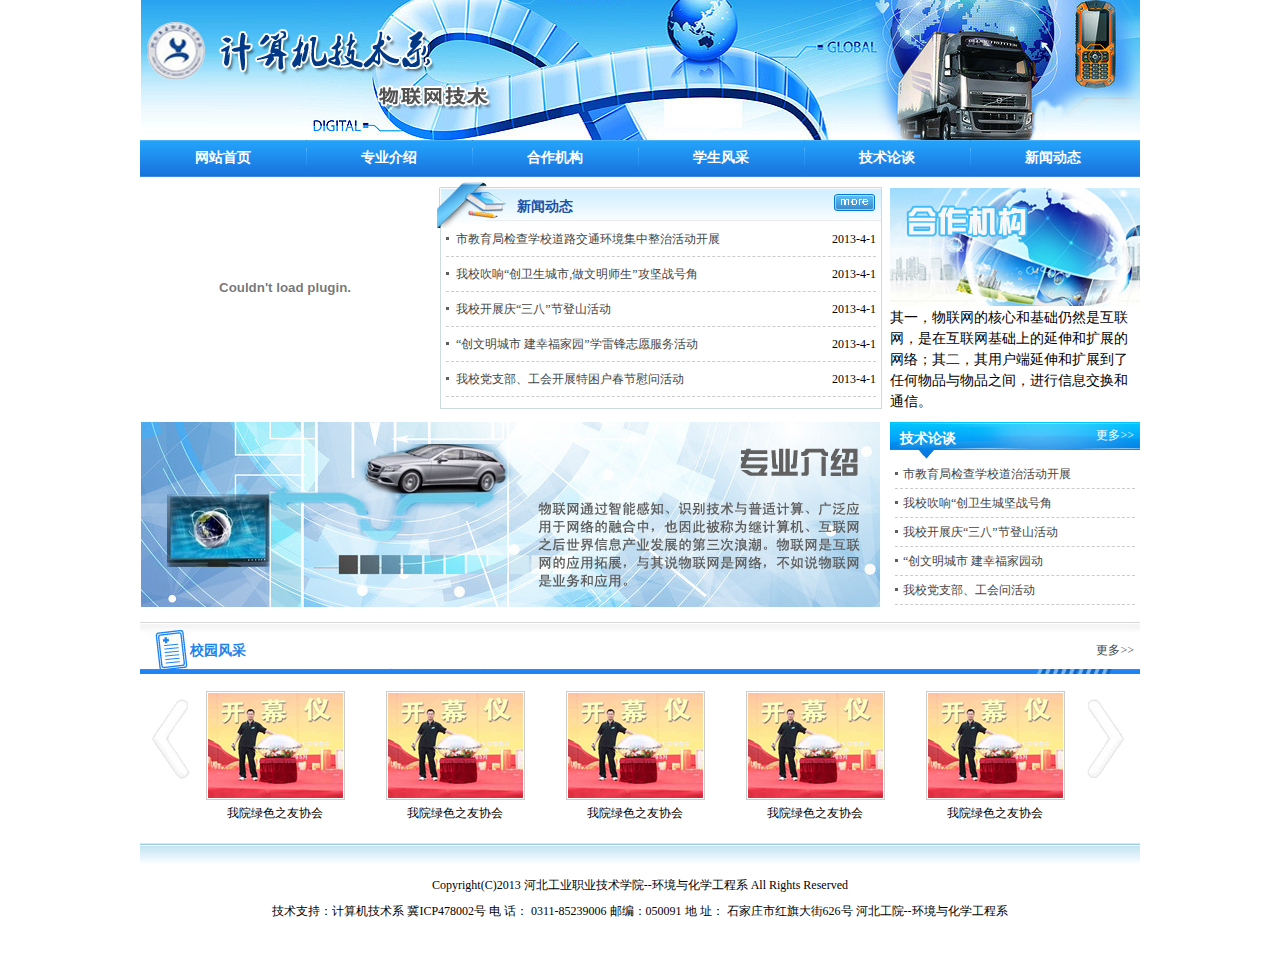
<file: wulianwang/index.htm>
<!DOCTYPE html PUBLIC "-//W3C//DTD XHTML 1.0 Transitional//EN" "http://www.w3.org/TR/xhtml1/DTD/xhtml1-transitional.dtd">
<html xmlns="http://www.w3.org/1999/xhtml">
<head>
<meta http-equiv="Content-Type" content="text/html; charset=utf-8" />
<title>物联网技术</title>
<link href="css/gongyou.css" rel="stylesheet" type="text/css">
<link href="css/index.css" rel="stylesheet" type="text/css">
<script type="text/javascript" src="js/jquery-1.4.2.js"></script>
</head>
<body>
<div id="top">
</div>
<div id="nav">
  <div id=div_center>
<UL id=nav>
<LI style="background:none;"><A href="#">网站首页</A></LI>
<LI><A href="#">专业介绍</A></LI>
<LI><A href="#">合作机构</A></LI>
<LI><A href="#">学生风采</A></LI>
<LI><A href="#">技术论谈</A></LI>
<LI><A href="#">新闻动态</A></LI>
<LI></LI>
<LI></LI>
</UL>
</div>
</div>
<div id="con_a">
  <div class="con_a_l">
    <div style="">
      <script type=text/javascript>
	<!--
	
	var focus_width=290
	var focus_height=200
	var text_height=20
	var swf_height = focus_height+text_height

 	var pics='images/wlwjs_r7_c4.jpg|images/wlwjs_r7_c4.jpg|images/wlwjs_r7_c4.jpg|images/wlwjs_r7_c4.jpg|images/wlwjs_r7_c4.jpg'
var links='||||'
	var texts='欢迎访问河北工业职业技术学院|欢迎访问河北工业职业技术学院|欢迎访问河北工业职业技术学院|欢迎访问河北工业职业技术学院|'
	document.write('<object classid="clsid:d27cdb6e-ae6d-11cf-96b8-444553540000" codebase="http://fpdownload.macromedia.com/pub/shockwave/cabs/flash/swflash.cab#version=6,0,0,0" width="'+ focus_width +'" height="'+ swf_height +'">');
	document.write('<param name="allowScriptAccess" value="sameDomain"><param name="movie" value="pixviewer.swf"><param name="quality" value="high"><param name="bgcolor" value="#F7F7F7">');
	document.write('<param name="menu" value="false"><param name=wmode value="opaque">');
	document.write('<param name="FlashVars" value="pics='+pics+'&links='+links+'&texts='+texts+'&borderwidth='+focus_width+'&borderheight='+focus_height+'&textheight='+text_height+'">');
	document.write('<embed src="pixviewer.swf" wmode="opaque" FlashVars="pics='+pics+'&links='+links+'&texts='+texts+'&borderwidth='+focus_width+'&borderheight='+focus_height+'&textheight='+text_height+'" menu="false" bgcolor="#F7F7F7" quality="high" width="'+ focus_width +'" height="'+ focus_height +'" allowScriptAccess="sameDomain" type="application/x-shockwave-flash" pluginspage="http://www.macromedia.com/go/getflashplayer" />');	
	document.write('</object>');
	
	//-->
	</script>
    </div>
  </div>
  <div class="con_a_m border">
    <div class="title_a"><span><img src="images/wlwjs_r8_c16.jpg" width="41" height="17" /></span>
      <h3>新闻动态</h3>
    </div>
    <ul class="all_a">
      <li><span>2013-4-1</span><a href="#">市教育局检查学校道路交通环境集中整治活动开展</a></li>
      <li><span>2013-4-1</span><a href="#">我校吹响“创卫生城市,做文明师生”攻坚战号角</a></li>
      <li><span>2013-4-1</span><a href="#">我校开展庆“三八”节登山活动</a></li>
      <li><span>2013-4-1</span><a href="#">“创文明城市 建幸福家园”学雷锋志愿服务活动</a></li>
      <li><span>2013-4-1</span><a href="#">我校党支部、工会开展特困户春节慰问活动</a></li>
    </ul>
  </div>
  <div class="con_a_r">
  <img src="images/wlwjs_r5_c19.jpg" width="250" height="120" />
  <p>其一，物联网的核心和基础仍然是互联网，是在互联网基础上的延伸和扩展的网络；其二，其用户端延伸和扩展到了任何物品与物品之间，进行信息交换和通信。</p>
  </div>
</div>
<div id="con_d">
  <div class="con_d_l">
  <img src="images/wlwjs_r17_c2.jpg" width="740" height="185" /></div>
  <div class="con_d_r">
    <div class="title_b"><span><a href="#">更多>></a></span>
      <h3>技术论谈</h3>
    </div>
   <ul class="all_b">
      <li><a href="#">市教育局检查学校道治活动开展</a></li>
      <li><a href="#">我校吹响“创卫生城坚战号角</a></li>
      <li><a href="#">我校开展庆“三八”节登山活动</a></li>
      <li><a href="#">“创文明城市 建幸福家园动</a></li>
      <li><a href="#">我校党支部、工会问活动</a></li>
      <li></li>
    </ul> 
  </div>
</div>
<div id="con_c">
  <div class="title_c"><span><a href="#">更多>></a></span>
  <h3>校园风采</h3>
  </div>
 <div class="img-scrolla">
 <span class="preva"></span>
  <span class="nexta"></span>
  <div class="img-lista">
    <ul>
      <li><img src="images/wlwjs_r22_c7.jpg" width="135" height="105" />
        <p>我院绿色之友协会</p>
      </li>
      <li><img src="images/wlwjs_r22_c7.jpg" width="135" height="105" />
        <p>我院绿色之友协会</p>
      </li>
      <li><img src="images/wlwjs_r22_c7.jpg" width="135" height="105" />
        <p>我院绿色之友协会</p>
      </li>
      <li><img src="images/wlwjs_r22_c7.jpg" width="135" height="105" />
        <p>我院绿色之友协会</p>
      </li>
      <li><img src="images/wlwjs_r22_c7.jpg" width="135" height="105" />
        <p>我院绿色之友协会</p>
      </li>
      <li><img src="images/wlwjs_r22_c7.jpg" width="135" height="105" />
        <p>我院绿色之友协会</p>
      </li>
    </ul>
  </div>
 </div><script type="text/javascript">
 function DY_scroll(wraper,preva,nexta,img,speed,or)
 { 
  var wraper = $(wraper);
  var prev = $(preva);
  var next = $(nexta);
  var img = $(img).find('ul');
  var w = img.find('li').outerWidth(true);
  var s = speed;
  next.click(function()
       {
        img.animate({'margin-left':-w},function()
                  {
                   img.find('li').eq(0).appendTo(img);
                   img.css({'margin-left':0});
                   });
        });
  prev.click(function()
       {
        img.find('li:last').prependTo(img);
        img.css({'margin-left':-w});
        img.animate({'margin-left':0});
        });
  if (or == true)
  {
   ad = setInterval(function() { next.click();},s*1000);
   wraper.hover(function(){clearInterval(ad);},function(){ad = setInterval(function() { next.click();},s*1000);});

  }
 }
 DY_scroll('.img-scrolla','.preva','.nexta','.img-lista',3,true);// true为自动播放，不加此参数或false就默认不自动
</script>
</div>
  <div id="down"> 
  <p>Copyright(C)2013 河北工业职业技术学院--环境与化学工程系 All Rights Reserved</p>
  <p>技术支持：计算机技术系 冀ICP478002号 电 话： 0311-85239006 邮编：050091 地 址： 石家庄市红旗大街626号 河北工院--环境与化学工程系</p>
</div>
</body>
</html>
</file>
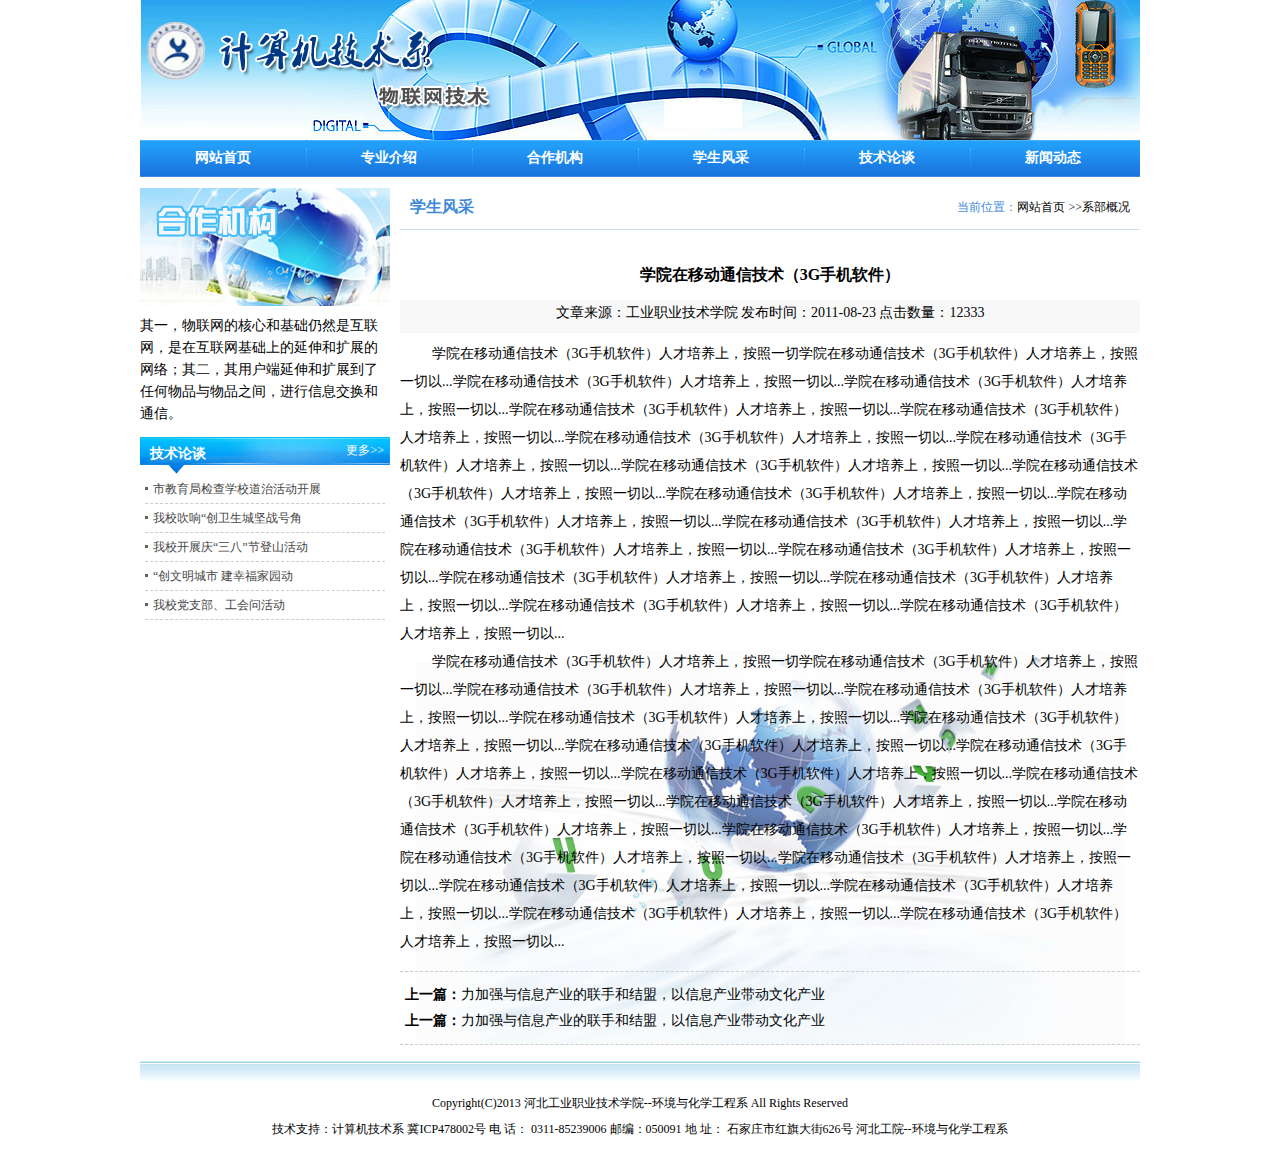
<file: wulianwang/content.htm>
<!DOCTYPE html PUBLIC "-//W3C//DTD XHTML 1.0 Transitional//EN" "http://www.w3.org/TR/xhtml1/DTD/xhtml1-transitional.dtd">
<html xmlns="http://www.w3.org/1999/xhtml">
<head>
<meta http-equiv="Content-Type" content="text/html; charset=utf-8" />
<title>物联网技术</title>
<link href="css/gongyou.css" rel="stylesheet" type="text/css">
<link href="css/index.css" rel="stylesheet" type="text/css">
<link href="css/content.css" rel="stylesheet" type="text/css">
</head>
<body>
<div id="top">
</div>
<div id="nav">
  <div id=div_center>
<UL id=nav>
<LI style="background:none;"><A href="#">网站首页</A></LI>
<LI><A href="#">专业介绍</A></LI>
<LI><A href="#">合作机构</A></LI>
<LI><A href="#">学生风采</A></LI>
<LI><A href="#">技术论谈</A></LI>
<LI><A href="#">新闻动态</A></LI>
<LI></LI>
<LI></LI>
</UL>
</div>
</div>
<div id="nr">
<div id="nr_l">
<div class="nr_l_a">
<img src="images/wlwjs_r5_c19.jpg" width="250" height="120" />
  <p>其一，物联网的核心和基础仍然是互联网，是在互联网基础上的延伸和扩展的网络；其二，其用户端延伸和扩展到了任何物品与物品之间，进行信息交换和通信。</p>
</div>
<div class="nr_l_b">
<div class="title_b"><span><a href="#">更多>></a></span>
      <h3>技术论谈</h3>
    </div>
   <ul class="all_b">
      <li><a href="#">市教育局检查学校道治活动开展</a></li>
      <li><a href="#">我校吹响“创卫生城坚战号角</a></li>
      <li><a href="#">我校开展庆“三八”节登山活动</a></li>
      <li><a href="#">“创文明城市 建幸福家园动</a></li>
      <li><a href="#">我校党支部、工会问活动</a></li>
    </ul> 
</div>
</div>
<div id="nr_r">
  <div class="weizhi"><span><strong>当前位置：</strong>网站首页 >>系部概况</span><b>学生风采</b></div>
<div class="nr_r_c"><div class="title_e">
  <h3>学院在移动通信技术（3G手机软件）</h3>
  <p>文章来源：工业职业技术学院        发布时间：2011-08-23    点击数量：12333</p></div>
 <p>　　 学院在移动通信技术（3G手机软件）人才培养上，按照一切学院在移动通信技术（3G手机软件）人才培养上，按照一切以...学院在移动通信技术（3G手机软件）人才培养上，按照一切以...学院在移动通信技术（3G手机软件）人才培养上，按照一切以...学院在移动通信技术（3G手机软件）人才培养上，按照一切以...学院在移动通信技术（3G手机软件）人才培养上，按照一切以...学院在移动通信技术（3G手机软件）人才培养上，按照一切以...学院在移动通信技术（3G手机软件）人才培养上，按照一切以...学院在移动通信技术（3G手机软件）人才培养上，按照一切以...学院在移动通信技术（3G手机软件）人才培养上，按照一切以...学院在移动通信技术（3G手机软件）人才培养上，按照一切以...学院在移动通信技术（3G手机软件）人才培养上，按照一切以...学院在移动通信技术（3G手机软件）人才培养上，按照一切以...学院在移动通信技术（3G手机软件）人才培养上，按照一切以...学院在移动通信技术（3G手机软件）人才培养上，按照一切以...学院在移动通信技术（3G手机软件）人才培养上，按照一切以...学院在移动通信技术（3G手机软件）人才培养上，按照一切以...学院在移动通信技术（3G手机软件）人才培养上，按照一切以...学院在移动通信技术（3G手机软件）人才培养上，按照一切以...
　</p> <p>　　 学院在移动通信技术（3G手机软件）人才培养上，按照一切学院在移动通信技术（3G手机软件）人才培养上，按照一切以...学院在移动通信技术（3G手机软件）人才培养上，按照一切以...学院在移动通信技术（3G手机软件）人才培养上，按照一切以...学院在移动通信技术（3G手机软件）人才培养上，按照一切以...学院在移动通信技术（3G手机软件）人才培养上，按照一切以...学院在移动通信技术（3G手机软件）人才培养上，按照一切以...学院在移动通信技术（3G手机软件）人才培养上，按照一切以...学院在移动通信技术（3G手机软件）人才培养上，按照一切以...学院在移动通信技术（3G手机软件）人才培养上，按照一切以...学院在移动通信技术（3G手机软件）人才培养上，按照一切以...学院在移动通信技术（3G手机软件）人才培养上，按照一切以...学院在移动通信技术（3G手机软件）人才培养上，按照一切以...学院在移动通信技术（3G手机软件）人才培养上，按照一切以...学院在移动通信技术（3G手机软件）人才培养上，按照一切以...学院在移动通信技术（3G手机软件）人才培养上，按照一切以...学院在移动通信技术（3G手机软件）人才培养上，按照一切以...学院在移动通信技术（3G手机软件）人才培养上，按照一切以...学院在移动通信技术（3G手机软件）人才培养上，按照一切以...
　</p>
  <div class="sx">
  <p><strong>上一篇：</strong>力加强与信息产业的联手和结盟，以信息产业带动文化产业</p>
  <p><strong>上一篇：</strong>力加强与信息产业的联手和结盟，以信息产业带动文化产业</p>
  </div>
</div>
  </div>
</div>
<div id="down"> 
  <p>Copyright(C)2013 河北工业职业技术学院--环境与化学工程系 All Rights Reserved</p>
  <p>技术支持：计算机技术系 冀ICP478002号 电 话： 0311-85239006 邮编：050091 地 址： 石家庄市红旗大街626号 河北工院--环境与化学工程系</p>
</div>
</body>
</html>
</file>
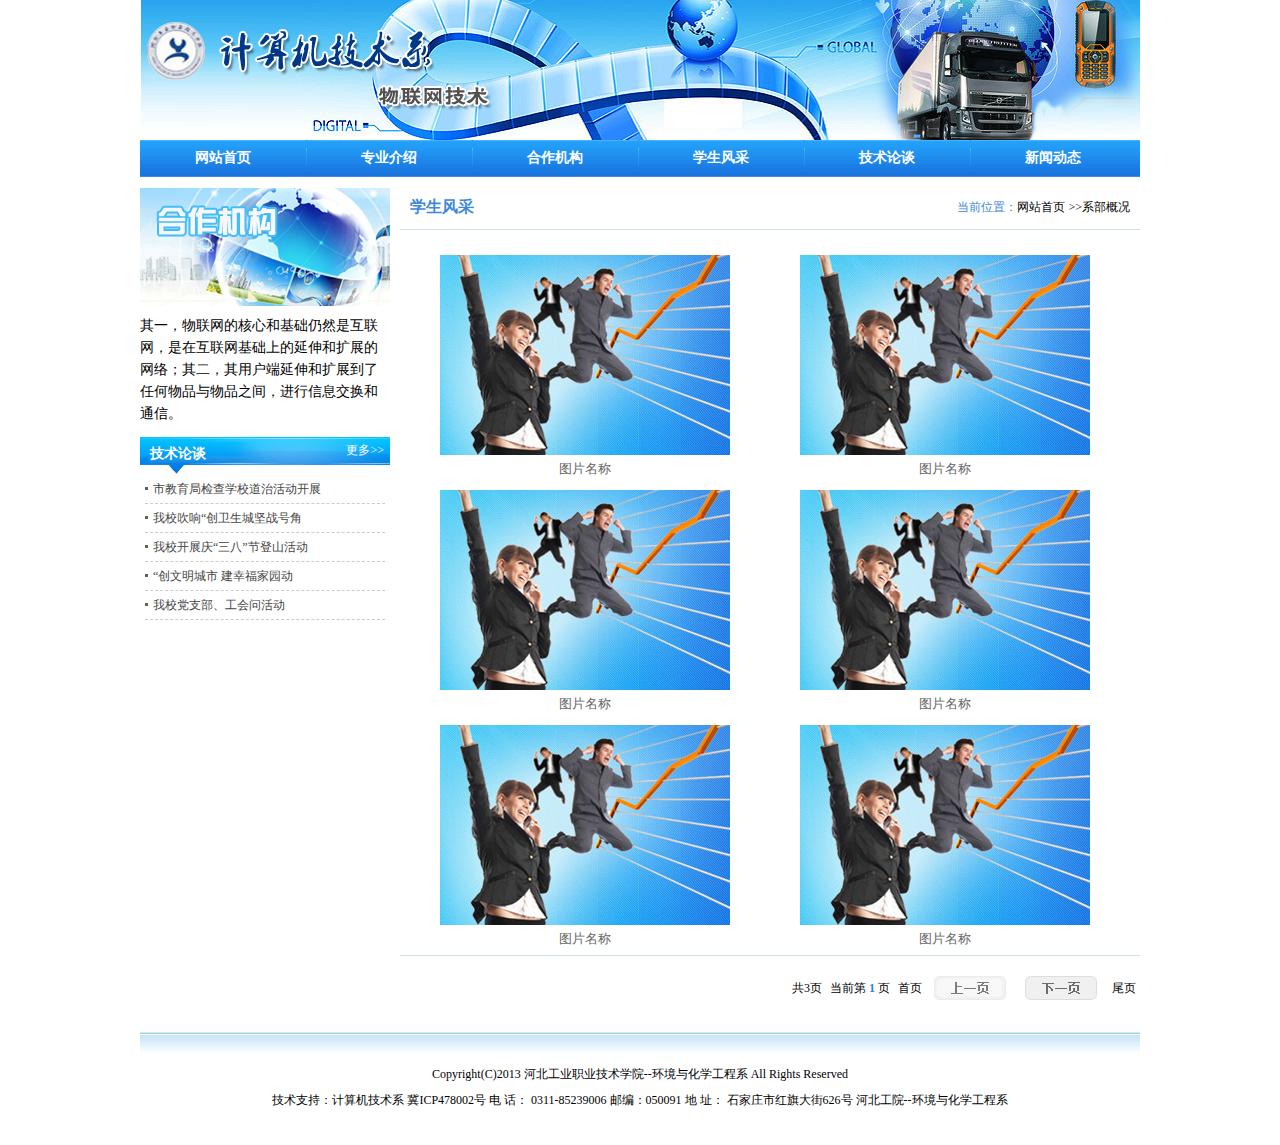
<file: wulianwang/img.htm>
<!DOCTYPE html PUBLIC "-//W3C//DTD XHTML 1.0 Transitional//EN" "http://www.w3.org/TR/xhtml1/DTD/xhtml1-transitional.dtd">
<html xmlns="http://www.w3.org/1999/xhtml">
<head>
<meta http-equiv="Content-Type" content="text/html; charset=utf-8" />
<title>物联网技术</title>
<link href="css/gongyou.css" rel="stylesheet" type="text/css">
<link href="css/index.css" rel="stylesheet" type="text/css">
<link href="css/content.css" rel="stylesheet" type="text/css">
</head>
<body>
<div id="top">
</div>
<div id="nav">
  <div id=div_center>
<UL id=nav>
<LI style="background:none;"><A href="#">网站首页</A></LI>
<LI><A href="#">专业介绍</A></LI>
<LI><A href="#">合作机构</A></LI>
<LI><A href="#">学生风采</A></LI>
<LI><A href="#">技术论谈</A></LI>
<LI><A href="#">新闻动态</A></LI>
<LI></LI>
<LI></LI>
</UL>
</div>
</div>
<div id="nr">
<div id="nr_l">
<div class="nr_l_a">
<img src="images/wlwjs_r5_c19.jpg" width="250" height="120" />
  <p>其一，物联网的核心和基础仍然是互联网，是在互联网基础上的延伸和扩展的网络；其二，其用户端延伸和扩展到了任何物品与物品之间，进行信息交换和通信。</p>
</div>
<div class="nr_l_b">
<div class="title_b"><span><a href="#">更多>></a></span>
      <h3>技术论谈</h3>
    </div>
   <ul class="all_b">
      <li><a href="#">市教育局检查学校道治活动开展</a></li>
      <li><a href="#">我校吹响“创卫生城坚战号角</a></li>
      <li><a href="#">我校开展庆“三八”节登山活动</a></li>
      <li><a href="#">“创文明城市 建幸福家园动</a></li>
      <li><a href="#">我校党支部、工会问活动</a></li>
    </ul> 
</div>
</div>
<div id="nr_r">
  <div class="weizhi"><span><strong>当前位置：</strong>网站首页 >>系部概况</span><b>学生风采</b></div>
<div class="nr_r_d mx"><ul>
<li><img src="images/wlwjs_r22_c9.jpg" width="290" height="200" /><p>图片名称 </p></li>
<li><img src="images/wlwjs_r22_c9.jpg" width="290" height="200" /><p>图片名称 </p></li>
<li><img src="images/wlwjs_r22_c9.jpg" width="290" height="200" /><p>图片名称 </p></li>
<li><img src="images/wlwjs_r22_c9.jpg" width="290" height="200" /><p>图片名称 </p></li>
<li><img src="images/wlwjs_r22_c9.jpg" width="290" height="200" /><p>图片名称 </p></li>
<li><img src="images/wlwjs_r22_c9.jpg" width="290" height="200" /><p>图片名称 </p></li>
</ul>
  </div>
<div class="fenye"><span>共3页</span><span>当前第<strong>1</strong>页</span><span>首页</span><span><img src="images/wlwjs_r20_c5.jpg" width="72" height="24" />
</span><span><img src="images/wlwjs_r20_c7.jpg" width="72" height="24" />
</span><span>尾页</span></div>
  </div>
</div>
<div id="down"> 
  <p>Copyright(C)2013 河北工业职业技术学院--环境与化学工程系 All Rights Reserved</p>
  <p>技术支持：计算机技术系 冀ICP478002号 电 话： 0311-85239006 邮编：050091 地 址： 石家庄市红旗大街626号 河北工院--环境与化学工程系</p>
</div>
</body>
</html>
</file>
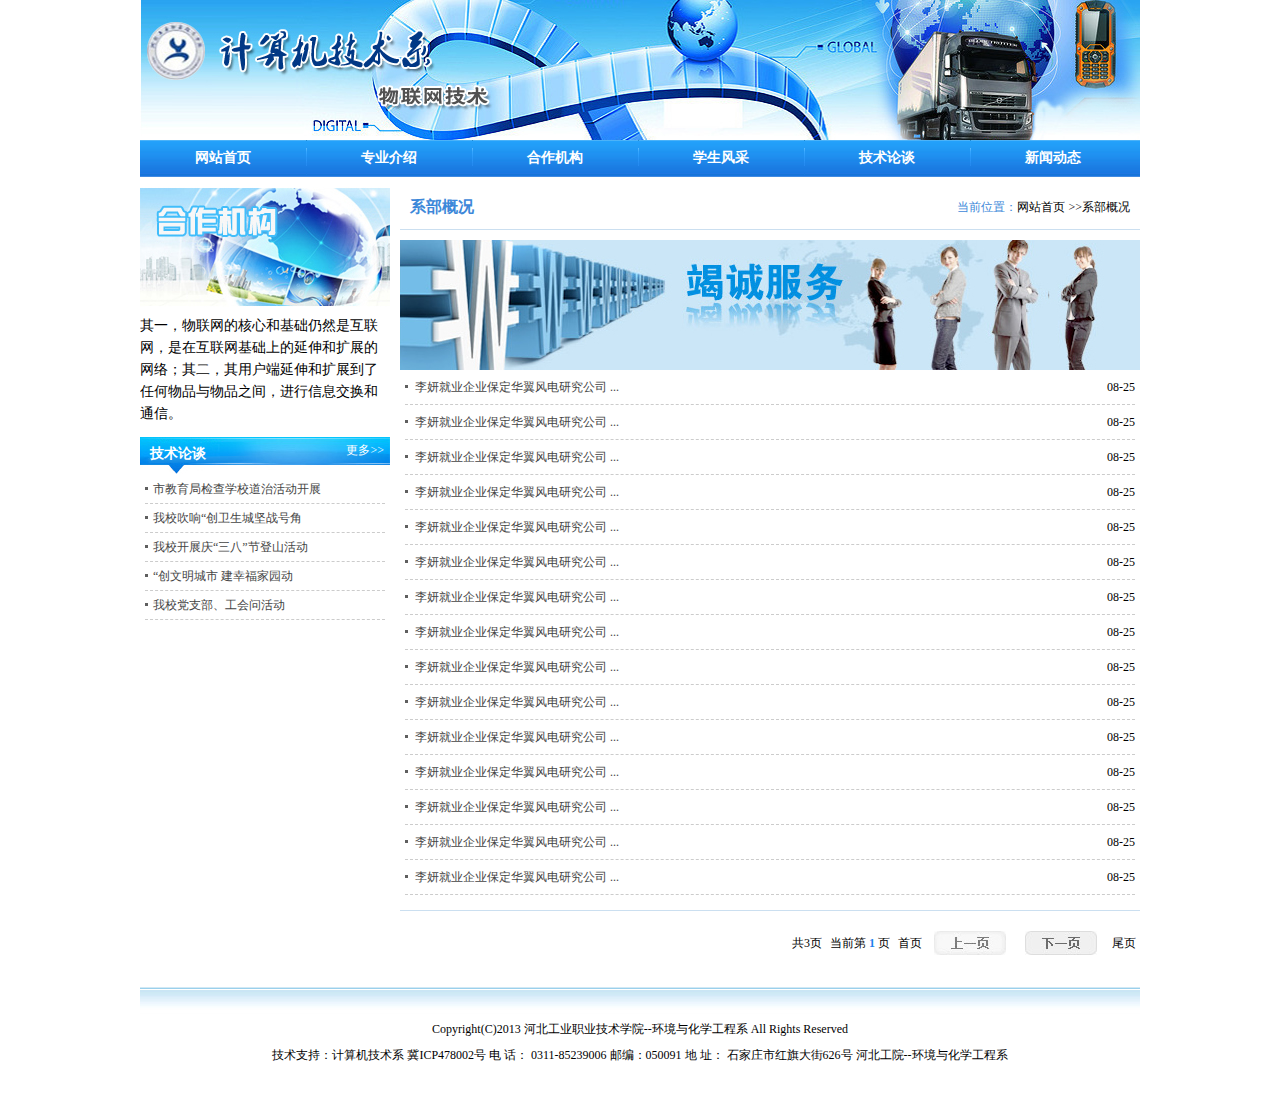
<file: wulianwang/list.htm>
<!DOCTYPE html PUBLIC "-//W3C//DTD XHTML 1.0 Transitional//EN" "http://www.w3.org/TR/xhtml1/DTD/xhtml1-transitional.dtd">
<html xmlns="http://www.w3.org/1999/xhtml">
<head>
<meta http-equiv="Content-Type" content="text/html; charset=utf-8" />
<title>物联网技术</title>
<link href="css/gongyou.css" rel="stylesheet" type="text/css">
<link href="css/index.css" rel="stylesheet" type="text/css">
<link href="css/content.css" rel="stylesheet" type="text/css">
</head>
<body>
<div id="top">
</div>
<div id="nav">
  <div id=div_center>
<UL id=nav>
<LI style="background:none;"><A href="#">网站首页</A></LI>
<LI><A href="#">专业介绍</A></LI>
<LI><A href="#">合作机构</A></LI>
<LI><A href="#">学生风采</A></LI>
<LI><A href="#">技术论谈</A></LI>
<LI><A href="#">新闻动态</A></LI>
<LI></LI>
<LI></LI>
</UL>
</div>
</div>
<div id="nr">
<div id="nr_l">
<div class="nr_l_a">
<img src="images/wlwjs_r5_c19.jpg" width="250" height="120" />
  <p>其一，物联网的核心和基础仍然是互联网，是在互联网基础上的延伸和扩展的网络；其二，其用户端延伸和扩展到了任何物品与物品之间，进行信息交换和通信。</p>
</div>
<div class="nr_l_b">
<div class="title_b"><span><a href="#">更多>></a></span>
      <h3>技术论谈</h3>
    </div>
   <ul class="all_b">
      <li><a href="#">市教育局检查学校道治活动开展</a></li>
      <li><a href="#">我校吹响“创卫生城坚战号角</a></li>
      <li><a href="#">我校开展庆“三八”节登山活动</a></li>
      <li><a href="#">“创文明城市 建幸福家园动</a></li>
      <li><a href="#">我校党支部、工会问活动</a></li>
    </ul> 
</div>
</div>
<div id="nr_r">
  <div class="weizhi"><span><strong>当前位置：</strong>网站首页 >>系部概况</span><b>系部概况</b></div>
  <img src="images/wlwjs_r22_c13.jpg" width="740" height="130" />
  <ul class="all_a">
    <li><span>08-25</span><a href="#">李妍就业企业保定华翼风电研究公司  ...</a></li>
<li><span>08-25</span><a href="#">李妍就业企业保定华翼风电研究公司  ...</a></li>
<li><span>08-25</span><a href="#">李妍就业企业保定华翼风电研究公司  ...</a></li>
<li><span>08-25</span><a href="#">李妍就业企业保定华翼风电研究公司  ...</a></li>
<li><span>08-25</span><a href="#">李妍就业企业保定华翼风电研究公司  ...</a></li>
<li><span>08-25</span><a href="#">李妍就业企业保定华翼风电研究公司  ...</a></li>
<li><span>08-25</span><a href="#">李妍就业企业保定华翼风电研究公司  ...</a></li>
<li><span>08-25</span><a href="#">李妍就业企业保定华翼风电研究公司  ...</a></li>
<li><span>08-25</span><a href="#">李妍就业企业保定华翼风电研究公司  ...</a></li>
<li><span>08-25</span><a href="#">李妍就业企业保定华翼风电研究公司  ...</a></li>
<li><span>08-25</span><a href="#">李妍就业企业保定华翼风电研究公司  ...</a></li>
<li><span>08-25</span><a href="#">李妍就业企业保定华翼风电研究公司  ...</a></li>
<li><span>08-25</span><a href="#">李妍就业企业保定华翼风电研究公司  ...</a></li>
<li><span>08-25</span><a href="#">李妍就业企业保定华翼风电研究公司  ...</a></li>
<li><span>08-25</span><a href="#">李妍就业企业保定华翼风电研究公司  ...</a></li>

</ul>
<div class="fenye"><span>共3页</span><span>当前第<strong>1</strong>页</span><span>首页</span><span><img src="images/wlwjs_r20_c5.jpg" width="72" height="24" />
</span><span><img src="images/wlwjs_r20_c7.jpg" width="72" height="24" />
</span><span>尾页</span></div>
  </div>
</div>
<div id="down"> 
  <p>Copyright(C)2013 河北工业职业技术学院--环境与化学工程系 All Rights Reserved</p>
  <p>技术支持：计算机技术系 冀ICP478002号 电 话： 0311-85239006 邮编：050091 地 址： 石家庄市红旗大街626号 河北工院--环境与化学工程系</p>
</div>
</body>
</html>
</file>
<file: wulianwang/css/gongyou.css>
@charset "utf-8";
                   /*整体样式*/
body                            {font-size:12px; margin:0px; background:#fff;}
#top,#nav,#con_a,#con_b,#con_c,#con_d,#nr,#con_c,#nr,#link,#down{width:1000px; margin:0 auto; clear:both; overflow:hidden;}
ul,li,h4,h3,p,a,h2,h5,h6,dl,dt,dd{margin:0px; padding:0px; list-style:none;}
img                             {border:0px;}
a:link,a:visited                {color:#454545; text-decoration:none;}
a:hover,a:active                {color:#333; text-decoration:underline;}
 
/*title样式*/
.title_a                  {clear:both; position:relative; height:34px; background:url(../images/wlwjs_r6_c14.jpg) repeat-x 0px 0px;}
.title_a h3               {float:left; padding:16px 0 0 80px; position:absolute; top:-6px; left:-4px; height:30px; width:69px; background:url(../images/wlwjs_r4_c10.jpg) no-repeat 0px 0px; color:#1D51A7; font-size:14px;}
.title_a span             {float:right; padding:6px;}
.title_b                  {clear:both; height:38px; background:url(../images/wlwjs_r16_c19.jpg) no-repeat 0px 0px;}
.title_b h3               {float:left; height:38px; line-height:33px; font-size:14px; padding-left:10px; color:#fff;}
.title_b span             {float:right; padding:5px 6px 0 0;}
.title_b a:link,.title_b a:visited{color:#fff; text-decoration:none;}
.title_b a:hover,.title_b a:active{color:#fff; text-decoration:underline;}
.title_c                  {clear:both; height:52px; background:url(../images/wlwjs_r20_c3.jpg) no-repeat 0px 0px;}
.title_c h3               {float:left; font-size:14px; padding:20px 0 0 50px; color:#1D82EC;}
.title_c span             {float:right; padding:20px 6px 0 0;}
.title_d                  {clear:both; height:38px; background:url(../images/hxgcx_r11_c12.jpg) repeat-x 0px 30px;}
.title_d h3               {float:left; height:38px; line-height:33px; width:100px; background:url(../images/hxgcx_r25_c7.jpg) no-repeat 60px 30px;}
.title_d span             {float:right; padding:10px 6px 0 0;}
/*li样式*/
.all_a                    {}
.all_a li                 {clear:both; margin:0 5px; line-height:34px; border-bottom:1px dashed #ccc; height:34px; vertical-align:middle;}
.all_a li a               {word-break:keep-all; white-space:nowrap; overflow:hidden; background:url(../images/wlwjs_r13_c11.jpg) no-repeat 0px 15px; text-overflow:ellipsis; float:left; padding-left:10px;}
.all_a li span            {float:right;}
.all_b li                 {clear:both; line-height:28px; height:28px; border-bottom:1px dashed #ccc; margin:0 5px; vertical-align:middle; }
.all_b li a               {background:url(../images/wlwjs_r13_c11.jpg) no-repeat 0px 12px;  padding-left:8px; word-break:keep-all; white-space:nowrap; overflow:hidden; text-overflow:ellipsis; float:left;}
.all_c li                 {clear:both; line-height:25px; height:25px; margin:0 5px; vertical-align:middle; }
.all_c li a               {background:url(../images/wlwjs_r13_c11.jpg) no-repeat 0px 8px;  padding-left:8px; word-break:keep-all; white-space:nowrap; overflow:hidden; text-overflow:ellipsis; float:left;}
.all_c li span            {float:right;}

/*top样式*/
#top                 {height:140px; background:url(../images/wlwjs_r1_c2.jpg) no-repeat top;}

/*nav样式*/
#nav                 {height:37px; font-size:14px; font-weight:bold; background:url(../images/wlwjs_r2_c25.jpg) repeat-x 0px 0px;}
#div_center {height:23px; background:#003399; margin-left: auto;margin-right:auto;}  /*定义总体宽度、高度；background:003399; 控制背景颜色,居中对齐*/ 
#nav { line-height: 35px; list-style-type: none;}         /*控制一级菜单行高；上边距5px；*/   
#nav a { display: block; width: 166px; text-align:center; font-size:14px;} /*一级菜单链接总体样式：每个菜单的宽，居中对齐，文字大小*/ 
#nav a:link  { color:#FFF; text-decoration:none;margin:0;}     /* 未访问的链接 */   
#nav a:visited  {color:#FFF;text-decoration:none;margin:0;}    /* 已访问的颜色 */  
#nav a:hover {color:#fff;text-decoration:underline;}                /* 鼠标在链接上 */
#nav li {float: left;background:url(../images/wlwjs_r2_c22.jpg) no-repeat 0px 0px; line-height:35px; vertical-align:middle;}                   /* 一级菜左对齐 */ 
#nav li a:hover{background:#;}     /* 鼠标在一级菜单上改变其背景色 */ 
#nav li ul {line-height: 24px; background:#FFF; list-style-type: none;text-align:left;left: -999em; width:115px; position: absolute;}             /*二级菜单总体样式：行高24px；背景颜色；外框宽度；相对位置；边框一个象素，上边没样式，左右下边实线，边框颜色#003399；内边距1个象素*/
#nav li ul a{display:block; font-size:12px; font-weight:300; border-bottom:1px solid #4C9B2B; width: 115px; background:#69B531; text-align:center;padding-left:2px;}                 /* 二级菜单链接样式；背景宽度、左对齐，左缩进2 */
#nav li ul a:link  {color:#fff; text-decoration:none;}                                   /* 未访问的链接 */ 
#nav li ul a:visited  {color:#fff;text-decoration:none;}                                 /* 已访问的链接 */
#nav li ul a:hover  {color:#fff;text-decoration:underline;}/* 鼠标在链接上 */
#nav li ul li  {background:none;}
#nav li:hover ul {left: auto;}
#nav li.sfhover ul {left: auto;}
#content {clear: left;}

/*底部样式*/
#down                     {background:url(../images/wlwjs_r26_c20.jpg) repeat-x 0px 0px;height:84px; padding-top:30px; text-align:center;}
#down p                   {line-height:26px;}
</file>
<file: wulianwang/css/index.css>
.border                   {border:1px solid #CCDBE0;}
/*con_a��ʽ*/
#con_a                    {padding-top:10px; height:230px;}
.con_a_l                  {width:290px; height:220px; float:left; padding-right:10px;}
.con_a_m                  {width:440px; height:220px; float:left;}
.con_a_r                  {width:250px; height:220px; float:right;}
.con_a_r p                {line-height:21px; font-size:14px;}

/*con_c��ʽ*/
#con_c                    {height:220px;}
.img-scrolla              {position:relative; padding-top:15px; width:995px; height:130px; }
.img-scrolla .preva,.img-scrolla .nexta{position:absolute; cursor:pointer; display:block; top:25px; width:50px; height:80px;}
.img-scrolla .preva       {left:0px; position:absolute; z-index:1000; background:url(../images/wlwjs_r23_c5.jpg) no-repeat 10px 0px;}
.img-scrolla .nexta       {right:0px; position:absolute; z-index:1000; background:url(../images/wlwjs_r23_c24.jpg) no-repeat 0px 0px;}
.img-lista                {position:relative; left:45px; width:900px; padding-top:2px; height:140px; overflow:hidden}
.img-lista ul             {width:9999px;}
.img-lista li             {float:left; display:inline; width:180px; height:110px; text-align:center;}
.img-lista li img         {border:1px solid #ccc; padding:1px;}
.img-lista li p           {padding-top:5px;}

/*con_d��ʽ*/
#con_d                    {height:200px; padding-top:5px;}
.con_d_l                  {width:740px; height:185px; float:left;}
.con_d_r                  {width:250px; height:185px; float:right;}
</file>
<file: wulianwang/css/content.css>
/*λ����ʽ*/
.weizhi                  {height:42px; padding:0px 10px 0; line-height:40px; margin:10px 0; vertical-align:middle; border-bottom:1px solid #CBDFF0;}
.weizhi span             {float:right; display:block; width:500px; text-align:right; }
.weizhi span img         {padding:0 5px;}
.weizhi strong           {padding-left:20px; font-weight:300; color:#3D88D9;} 
.weizhi b                {font-size:16px; color:#3D88D9; display:block; width:120px; float:left;}

/*�м�����ʽ*/
#nr_l                     {width:250px; float:left; margin-bottom:15px;}
.nr_l_a                   {height:250px; margin-top:10px; line-height:22px; font-size:14px;}
.nr_l_a img               {padding-bottom:8px;}                  

/*�м��Ҳ���ʽ*/
#nr_r                     {width:740px; float:right; overflow:hidden; margin-bottom:15px;}

/*�б�ҳ��ʽ*/
.nr_r_b                   {width:685px;}

/*��ҳ��ʽ*/
.fenye                     {clear:both; margin-top:15px; height:40px; padding-top:20px; text-align:right; border-top:1px solid #CBDFF0;}
.fenye span                {padding:0 4px;}
.fenye span strong         {color:#1D82EC; padding:0 3px;}
.fenye img                 {padding:0 4px; margin-bottom:-8px;}
  
/*����ҳ��ʽ*/
.title_e                  {height:90px; padding-top:10px; text-align:center;}
.title_e h3               {line-height:50px; font-size:16px;}
.title_e p                {padding-bottom:8px; line-height:25px; background:#f8f8f8;}
.nr_r_c                   {line-height:28px; font-size:14px; background:url(../images/wlwjs_r22_c11.jpg) no-repeat bottom;}
.sx                       {padding:10px 0; margin-top:15px; border-top:1px dashed #ccc; border-bottom:1px dashed #ccc; }
.sx p                     {line-height:26px; padding-left:5px;}
	
/*ͼƬ�б���ʽ*/
.mx ul                  {padding:10px 0 0 5px; margin-bottom:10px; clear:both;}
.mx li                  {padding-top:5px; width:360px; margin-bottom:0px; height:230px; text-align:center; float:left;}
.mx li p                {padding:5px 0; font-size:13px; color:#666;}
</file>
